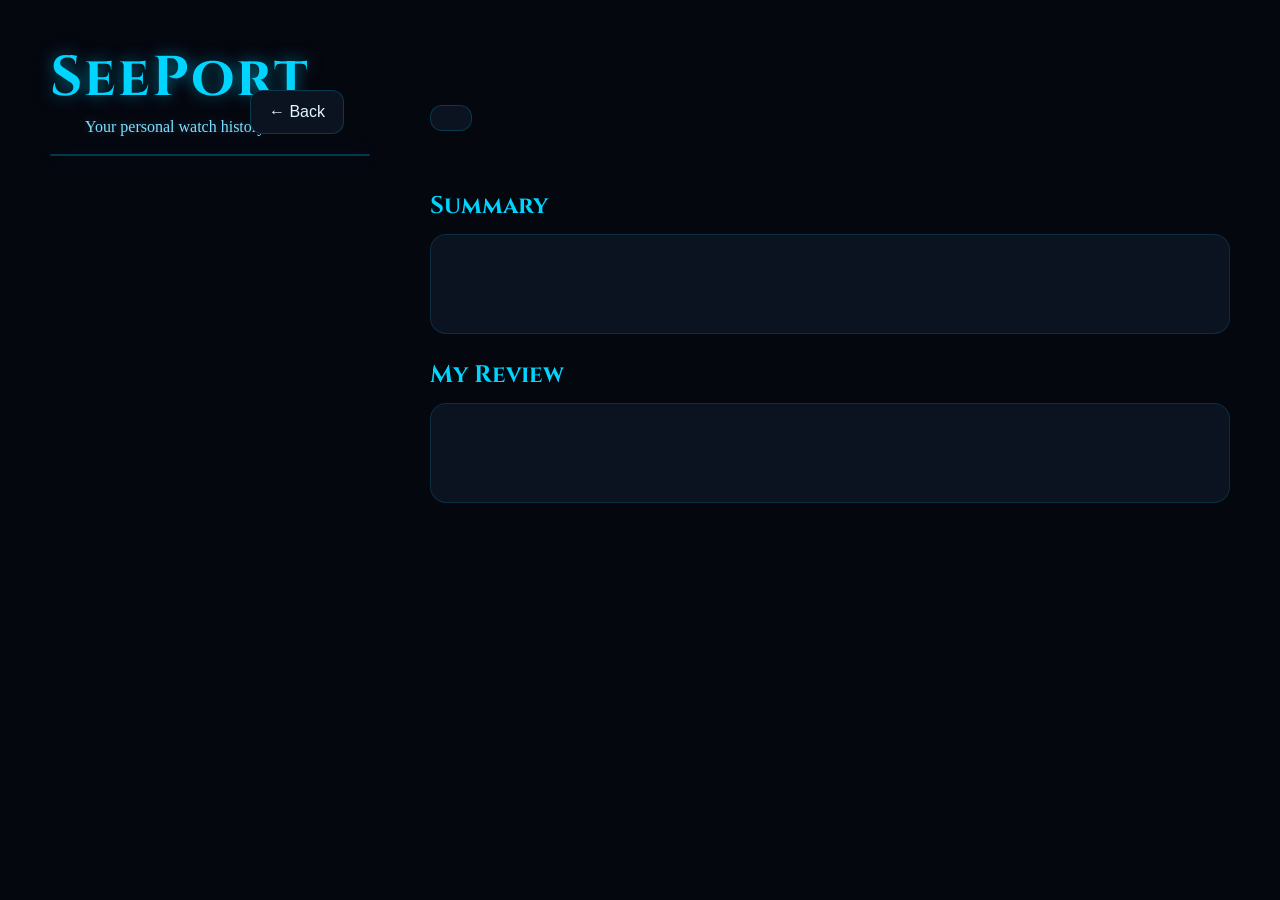
<file: details.html>
<!DOCTYPE html>
<html lang="en">

<head>
    <meta charset="UTF-8">
    <meta name="viewport" content="width=device-width, initial-scale=1.0">
    <title>Details | SeePort</title>

    <link rel="stylesheet" href="style.css">

    <link href="https://fonts.googleapis.com/css2?family=Cinzel:wght@700;800&display=swap" rel="stylesheet">
</head>

<body>

    <div class="brand">
        <a href= "index.html" class="brand-link">
            <h1 class="logo">SeePort</h1>
        </a>

        <p class="tagline">Your personal watch history.</p>
    </div>

    <section class="details-page">

        <div class="details-poster">
            <a id="backBtn" class="back-btn">
                ← Back
            </a>
            <img id="detailPoster">
        </div>

        <div class="details-info">

            <h1 id="detailTitle"></h1>

            <div id="detailRating"></div>

            <h2>Summary</h2>
            <p id="detailSummary"></p>

            <h2>My Review</h2>
            <p id="detailReview"></p>

        </div>

    </section>

    <script src="anime-data.js"></script>
    <script src="indian-data.js"></script>
    <script src="international-data.js"></script>
    <script src="kdrama-data.js"></script>

    <script src="details.js"></script>

</body>

</html>
</file>
<file: style.css>
*{
    margin: 0;
    padding:0;
    box-sizing: border-box;
    font-family: 'Segoe UI', Tahoma, Geneva, Verdana, sans-serif;

}

body{
    background: #05070F;
}

.home{
    height: 100vh;
    display: flex;
    overflow: hidden;
}

.left-section{
    margin-left: 20px;
    width: 55%;
    padding: 60px;
    display: flex;
    flex-direction: column;
    justify-content: center;
    position: relative;
}

.brand{
    position: absolute;
    top: 40px;
    left: 50px;
}

.brand-link{
    text-decoration: none;
}

.logo{
    margin-left: 0px;
    margin:0;
    font-size: 3.5rem;
    margin-bottom: 2px;
    color: #00D4FF;
    font-family: "Cinzel", serif;
    letter-spacing: 2px;
    text-shadow: 0 0 15px rgba(0,212,255,0.5);
}

.tagline{
    color: #7DDFFF;
    text-shadow: 0 0 8px rgba(125,223,255,0.3);
    margin-bottom: 60px;
    font-family: 'Dancing Script', cursive;
    font-size: 1rem;
    margin-top: 2px;
    margin-left: 35px;

}

.welcome h2{
    font-size: 3.5rem;
    color: #E6F7FF;
    text-shadow: 0 0 8px rgba(0,212,255,0.2);
    margin-bottom: 15px;
    margin-top: 50px;
}

.welcome p{
    font-size: 2.5rem;
    color: #93A4B8;
    margin-bottom: 10px;
    font-style: italic;
}

.category-grid{
    margin-top: 40px;
    display: grid;
    grid-template-columns: repeat(2,1fr);
    gap: 20px;
}

.category-btns{
    background: #0B1220;
    border:1px solid rgba(0,212,255,0.2);
    padding: 25px;
    border-radius: 18px;
    text-decoration: none;
    color: #E6F7FF;
    box-shadow: 0 0 10px rgba(0,212,255,0.05);
    transition: 0.3s;
}

.category-btns:hover{
    border:1px solid #00D4FF;
    box-shadow:0 0 18px rgba(0,212,255,0.3);
    transform: translateY(-6px) scale(1.03);
    transition:0.25s ease;
}

.right-section{
    width: 45%;
    position: relative;
    overflow: hidden;
    background: #05070F;
}

.poster-track{
    display: flex;
    flex-direction: column;
    gap: 20px;
    align-items: flex-end;
    padding-right: 250px;
    margin-left: 120px;
    animation: scrollDown 22s linear infinite;
}

.poster{
    width: 250px;
    height: 375px;
    border-radius: 14px;
    object-fit: cover;

    opacity: 0.9;

    border: 1px solid rgba(0,212,255,0.15);
    filter: contrast(1.1) saturate(1.2);
}

@keyframes scrollDown{
    from{
        transform: translateY(0);
    }
    to{
        transform: translateY(-50%);
    }
}

.right-section::before{
    content: '';
    position: absolute;
    inset: 0;

    background: linear-gradient(
        90deg,
        #05070F 0%,
        rgba(5,7,15,0.4) 40%,
        transparent 100%
    );

    z-index: 2;
}

.page-title{
    margin-top: 25px;
    text-align: center;
    color: #E6F7FF;
    font-size: 2.8rem;
    font-family: "Cinzel", serif;
    margin-bottom: 10px;
    letter-spacing: 2px;
}

.page-title::after{
    content: "";
    display: block;
    width: 120px;
    height: 2px;
    background: #00D4FF;
    margin: 12px auto 0;
}

.media-page{
    padding-top: 10px;
    padding-left: 40px;
    padding-right: 80px;
}

.media-grid{
    display: grid;
    grid-template-columns: repeat(4, 1fr);

    column-gap: 10px;
    row-gap: 30px;
    margin-top: 50px;
    
}

.media-card{
    text-align: center;
    cursor: pointer;
    transition: 0.3s ease;
}

.media-card:hover{
    transform: translateY(-8px);
}

.media-card img{
    width: 220px;
    height: 330px;
    object-fit: cover;
    border-radius: 15px;
    border: 1px solid rgba(0,212,255,0.3);
    box-shadow: 0 0 20px rgba(0,212,255,0.12);
    transition: 0.3s ease;
}

.media-card h3{
    margin-top: 12px;
    color: #E6F7FF;
    font-size: 1rem;
    font-weight: 500;
}

.status-sections{
    display: flex;
    gap: 20px;
    margin-top: -70px;
    margin-bottom: 40px;
    margin-left: 850px;
}

.status-card{
    width: 220px;

    background: #0B1220;

    border: 1px solid rgba(0,212,255,0.2);

    border-radius: 16px;

    padding: 20px;

    cursor: pointer;

    transition: 0.3s ease;

}

.status-card:hover{
    border-color: #00D4FF;

    transform: translateY(-6px);

    box-shadow: 0 0 20px rgba(0,212,255,0.25);
}

.status-card h3{
    color: #E6F7FF;
    margin-bottom: 8px;
}

.status-card p{
    color: #7DDFFF;
}

.media-page{
    display: flex;
}

.sidebar{
    border-left: 1px solid rgba(0,212,255,0.2);
    padding-left: 25px;
    margin-left: 0px;
    color: aliceblue;
    margin-top: 180px;
}

.sidebar a{
    display: block;

    text-decoration: none;

    color: #E6F7FF;

    background: #0B1220;

    border: 1px solid rgba(0,212,255,0.2);

    padding: 14px 18px;

    border-radius: 12px;

    margin-top: 12px;

    transition: 0.3s ease;
}

.sidebar a:hover{
    border-color: #00D4FF;

    transform: translateX(5px);

    box-shadow: 0 0 15px rgba(0,212,255,0.25);
}

.back-btn{
    display: inline-block;
    cursor: pointer;
    position: relative;
    z-index: 9999;
}

.back-btn:hover{
    border-color: #00D4FF;

    box-shadow: 0 0 15px rgba(0,212,255,0.2);
}

.details-page{
    max-width: 1300px;
    margin: 90px auto 0;
    padding: 0 50px;

    display: flex;
    gap: 60px;

    align-items: flex-start;
}

.details-poster{
    width: 320px;
    flex-shrink: 0;
}

.details-poster img{
    width: 100%;
    display: block;

    border-radius: 18px;

    border: 1px solid rgba(0,212,255,0.25);

    box-shadow: 0 0 25px rgba(0,212,255,0.15);
}

.details-info{
    flex: 1;
    color: #E6F7FF;
}

.details-info h1{
    font-size: 3rem;
    margin-bottom: 15px;

    font-family: "Cinzel", serif;

    color: #E6F7FF;
}

#detailRating{
    display: inline-block;

    padding: 12px 20px;

    background: #0B1220;

    border: 1px solid rgba(0,212,255,0.2);

    border-radius: 12px;

    color: #7DDFFF;

    margin-bottom: 30px;
}

.details-info h2{
    color: #00D4FF;

    margin-top: 25px;
    margin-bottom: 12px;

    font-family: "Cinzel", serif;
}

.details-info p{
    background: #0B1220;

    border: 1px solid rgba(0,212,255,0.15);

    border-radius: 16px;

    padding: 20px;

    color: #B8C7D9;

    line-height: 1.7;

    min-height: 100px;
}

.back-btn{
    display: inline-block;

    text-decoration: none;

    color: #E6F7FF;

    background: #0B1220;

    border: 1px solid rgba(0,212,255,0.2);

    padding: 12px 18px;

    border-radius: 12px;

    margin-bottom: 20px;

    margin-left: 200px;
}
</file>
